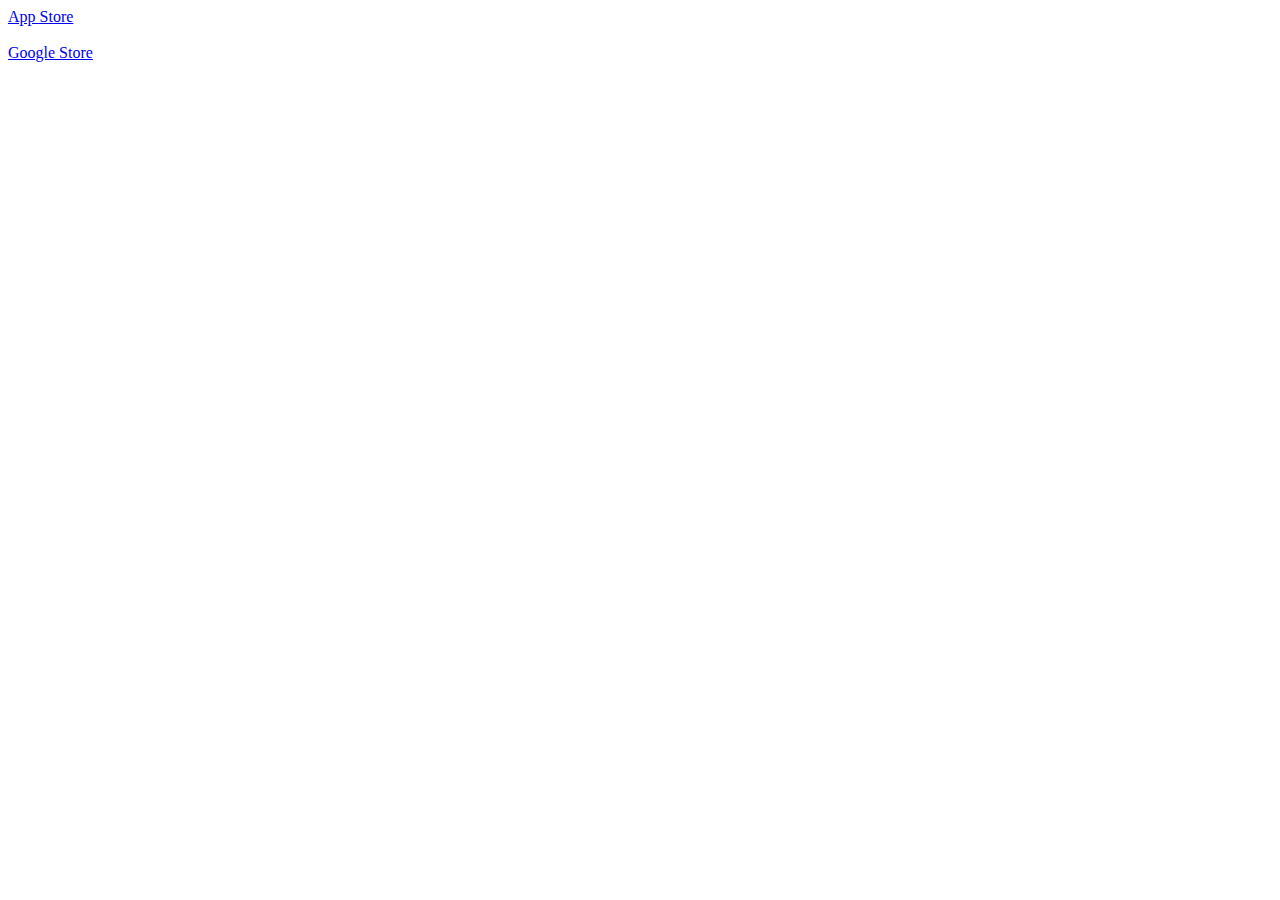
<file: index.html>
<script src="invites.js" type="text/javascript"></script>
<!DOCTYPE html>
<html lang="en">
<head>
	<meta charset="UTF-8">
	<title>Title</title>
</head>
<body>
<a id="appStoreLink" href="https://itunes.apple.com/us/app/electric-objects/id983757736?mt=8">App Store</a>
<br>
<a id="applicationLink">Link to search</a>
<br>
<a id="googleStoreLink" href="https://play.google.com/store/apps/details?id=co.candyhouse.sesame&hl=en">Google Store</a>
<br>
</body>
</html>
</file>
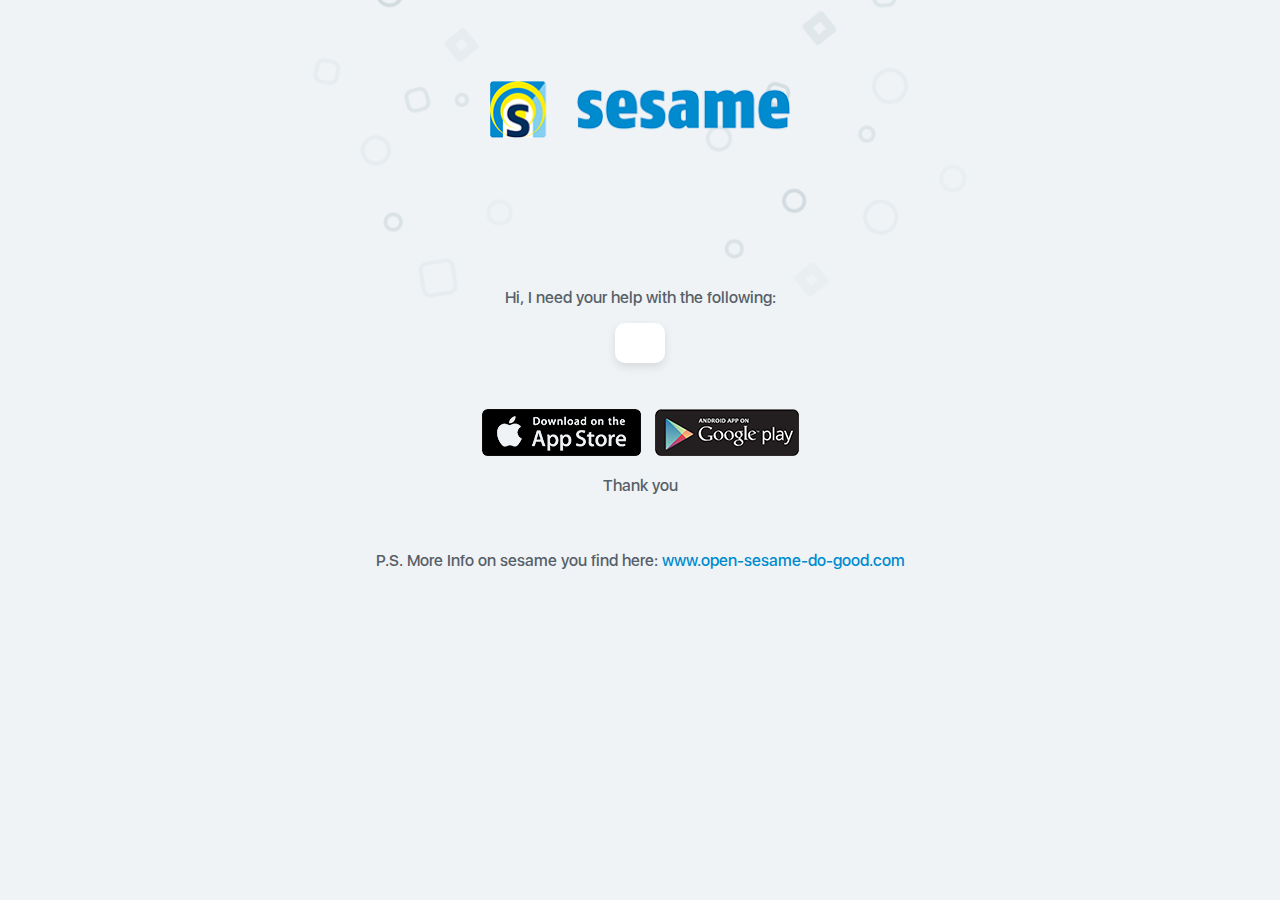
<file: home.html>
<script src="invites.js" type="text/javascript"></script>
<!DOCTYPE html>

<html lang="en">
	<head>
		<meta charset="UTF-8">
		<meta name="viewport" content="width=100%, height=device-height, initial-scale=1"">
		<link rel="stylesheet" href="css/style.css">
		<title>Title</title>
	</head>
	<body>
		<main>
			<div class="logo"></div>
			<p><b id="senderName"></b><span id="invite"></span></p>
			<p id="greetingAndRequest">Hi, I need your help with the following:</p>
			<div class="search-title" id="itemTitle"></div>
			<p><span id="sesameAllowsText"></span><b id='groupDescriptionText'></b></p>
			<p id='ifYouFollowText'></p>
			<div class="buttons">
				<a id="appStoreLink" href="https://itunes.apple.com/by/app/sesame/id1175348555?mt=8" class="button">
					<img src="images/appstore.png" alt="App Store">
				</a>
				<a id="applicationLink" class="go-to-group">Go to group</a>
				<a id="googleStoreLink" href="https://play.google.com/store/apps/details?id=com.open.sesame" class="button">
					<img src="images/gplay.png" alt="Google Store">
				</a>
			</div>
			<p class="thanks">Thank you<b id="senderNameFooter"></b></p>
			<div class="ps">P.S. More Info on sesame you find here: <a href="http://wp.sesametesting.com/">www.open-sesame-do-good.com</a></div>
		</main>
	</body>
</html>
</file>
<file: css/style.css>
@font-face {
	font-family: SFUIDisplay;
	src: url(../fonts/SFUIDisplay-Medium.otf);
}
body {
	-webkit-box-sizing: border-box;
	-moz-box-sizing: border-box;
	box-sizing: border-box;
	padding: 0;
	margin: 0;
	background-color: #EFF3F5;
	background-image: url(../images/bg.png);
	-webkit-background-size: contain;
	background-size: contain;
	background-position: 50% 0;
	background-repeat: no-repeat;
	font-family: SFUIDisplay;
	text-align: center;
}
main {
	margin: 0 auto;
	max-width: 600px;
}
p {
	font-size: 16px;
	color: #575f69;
}
.logo {
	width: 300px;
	height: 58px;
	margin: 80px auto 150px;
	background-image: url(../images/logo.png);
	-webkit-background-size: contain;
	background-size: contain;
	background-position: 50% 50%;
	background-repeat: no-repeat;
}
.search-title {
	display: inline-block;
	max-width: 482px;
	padding: 20px 25px;
	margin: 0 auto 20px;
	-webkit-border-radius: 10px;
	-moz-border-radius: 10px;
	border-radius: 10px;
	background-color: #ffffff;
	box-shadow: 0 4px 10px 0 rgba(0, 0, 0, 0.1);
	text-align: center;
	font-weight: bold;
	color: #575f69;
}
.price {
	color: #008bcf;
	font-weight: bold;
}
.button {
	display: inline-block;
}
.button:first-child {
	margin-right: 10px;
}
.buttons {
	padding-top: 10px;
}
.ps {
	padding-top: 40px;
	color: #575f69;
}
.ps a {
	color: #008bcf;
	text-decoration: none;
}
.go-to-group {
	padding: 15px 41px 16px;
	display: inline-block;
	vertical-align: top;
	-webkit-border-radius: 5px;
	-moz-border-radius: 5px;
	border-radius: 5px;
	background-color: #0099cc;
	color: #fff;
	text-decoration: none;
	font-size: 14px;
	font-weight: normal;
}

@media only screen and  (max-width: 768px) {
	body {
		-webkit-background-size: cover;
		background-size: cover;
	}
	main {
		padding: 0 10px;
	}
	p {
		font-size: 14px;
	}
	.logo {
		margin: 40px auto 50px;
	}
	.button:first-child {
		margin-right: 20px;
	}
	.search-title {
		padding: 10px 15px;
		text-align: center;
		-webkit-border-radius: 5px;
		-moz-border-radius: 5px;
		border-radius: 5px;
		font-size: 14px;
	}
	.buttons img {
		height: 35px;
	}
	.go-to-group {
		padding: 9px 21px 10px;
	}
	.ps {
		font-size: 14px;
		padding-top: 30px;
	}
}
@media only screen and  (max-width: 480px) {
	.logo {
		width: 230px;
	}
}
@media only screen and  (max-width: 320px) {
	.logo {
	    margin: 30px auto 30px;
	}
}
</file>
